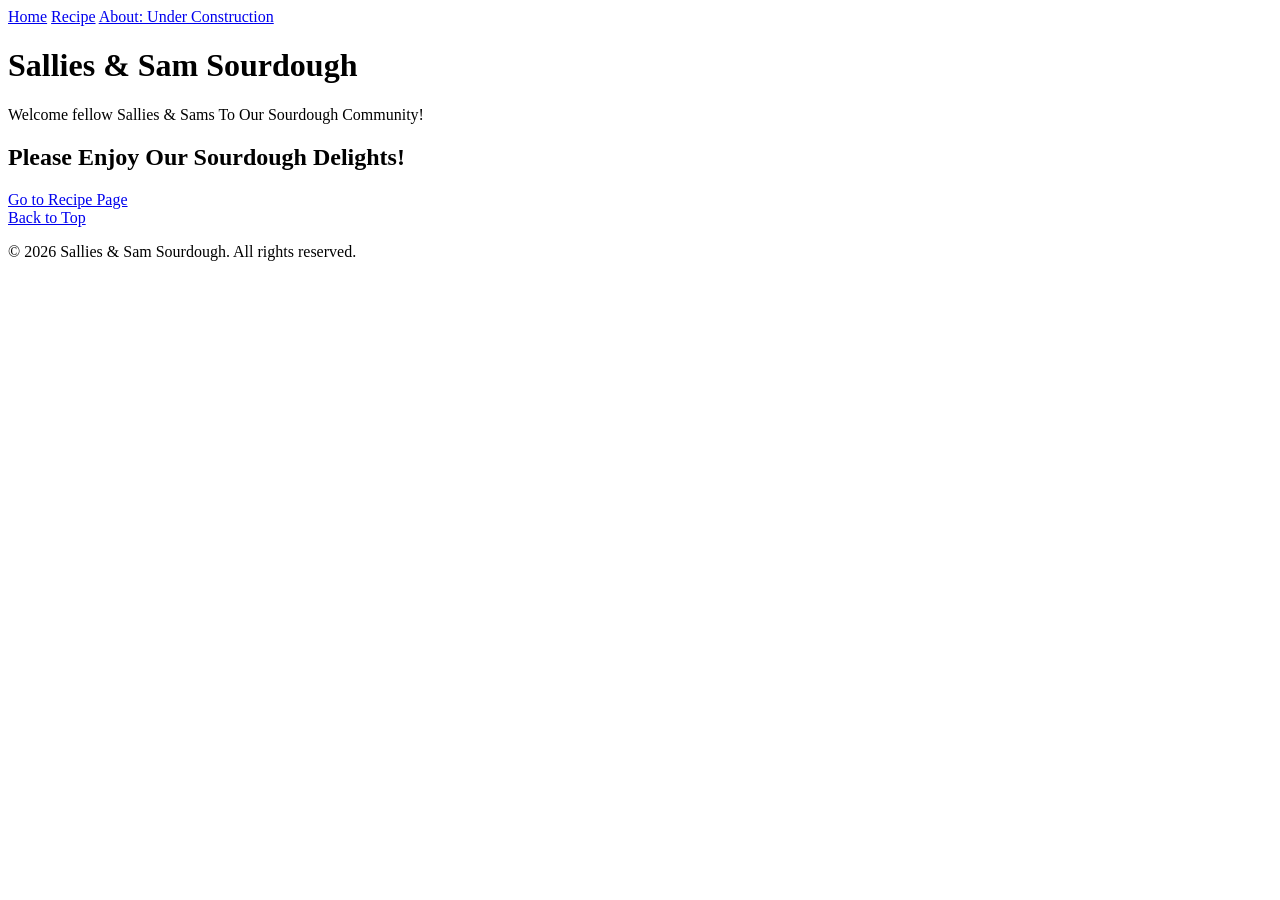
<file: Index.HTML>
<!DOCTYPE html>
<html lang="en">
<head>
    <meta charset="UTF-8">
    <meta name="viewport" content="width=device-width, initial-scale=1.0">
    <title>Sallies & Sam Sourdough</title>
    <meta name="description" content="Welcome to the Sallies & Sam Sourdough Page, where you learn about everything sourdough!">
    <!-- Link to CSS File -->
    <!-- Link to JS File -->
</head>

<body>
<header>
    <nav>
        <a href="./Index.html">Home</a> <!-- Link to the Home page -->
        <a href="./Recipes.html">Recipe</a> <!-- Link to the Recipe page -->
        <a href="./About.html">About: Under Construction</a> <!-- Link to the About page -->
    </nav>
</header>
    <main id="top">
    <h1>Sallies & Sam Sourdough</h1>
    <p>Welcome fellow Sallies & Sams To Our Sourdough Community!</p>

   <section>
    <h2>Please Enjoy Our Sourdough Delights!</h2>
    
       <div class="images">

    <!-- Add Images of Sourdough Starter, Bread, etc. Two Images Side By Side -->
      </div>
    </section>
    
      <a href="recipe.html">Go to Recipe Page</a> 
      
    

</main>

<footer>
    <a href="#top">Back to Top</a>
    <p>&copy; 2026 Sallies & Sam Sourdough. All rights reserved.</p>
    
</footer>
</body>
</html>
</file>
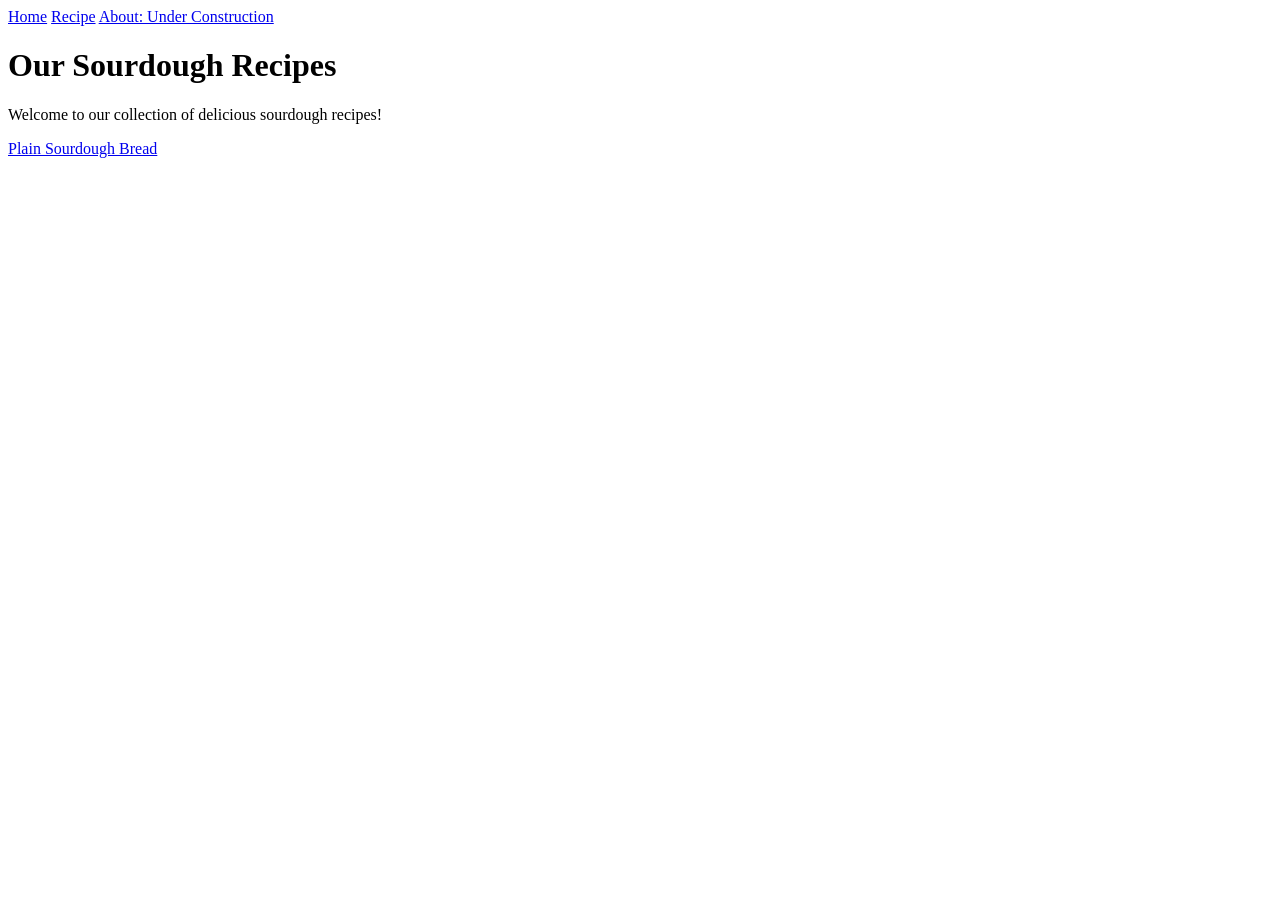
<file: Recipes.html>
<!DOCTYPE html>
<html lang="en">
<head>
    <meta charset="UTF-8">
    <meta name="viewport" content="width=device-width, initial-scale=1.0">
    <title>Sallies & Sam Sourdough</title>
    <meta name="description" content="Welcome to the Sallies & Sam Sourdough Page, where you learn about everything sourdough!">
    <!-- Link to CSS File -->
    <!-- Link to JS File -->
</head>

<body>


<header>
    <nav>
        <a href="./Index.html">Home</a> <!-- Link to the Home page -->
        <a href="./Recipes.html">Recipe</a> <!-- Link to the Recipe page -->
        <a href="./About.html">About: Under Construction</a> <!-- Link to the About page -->
    </nav>
</header>
    
    <main id="top">
        <h1>Our Sourdough Recipes</h1>
        <p>Welcome to our collection of delicious sourdough recipes!</p>

        <nav>
            <!--Add Links To Recipe Classes-->
            <a href="plain-sourdough.html">Plain Sourdough Bread</a>
            <a href=""
        </nav>
    </main>
</body>
</file>
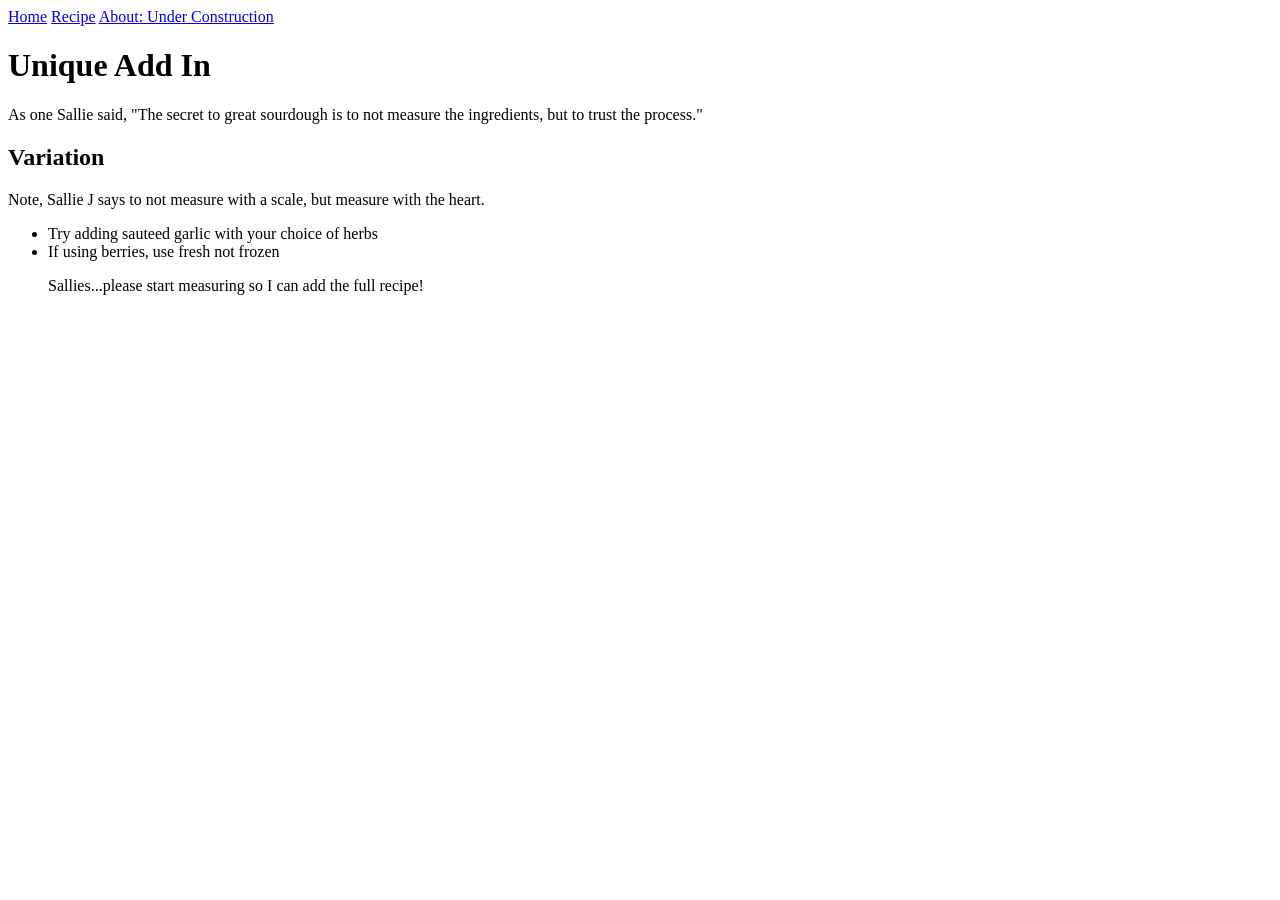
<file: Unique-bread.html>
<!DOCTYPE html>
<html lang="en">
<head>
    <meta charset="UTF-8">
    <meta name="viewport" content="width=device-width, initial-scale=1.0">
    <title>Sallies & Sam Sourdough</title>
    <meta name="description" content="Welcome to the Sallies & Sam Sourdough Page, where you learn about everything sourdough!">
    <!-- Link to CSS File -->
    <!-- Link to JS File -->
</head>

<body>
    <header>
    <nav>
        <a href="./Index.html">Home</a> <!-- Link to the Home page -->
        <a href="./Recipes.html">Recipe</a> <!-- Link to the Recipe page -->
        <a href="./About.html">About: Under Construction</a> <!-- Link to the About page -->
    </header>
    <main id="top">
        <h1>Unique Add In</h1>
        <p>As one Sallie said, "The secret to great sourdough is to not measure the ingredients, but to trust the process."</p>

        <h2>Variation</h2>
        <p>Note, Sallie J says to not measure with a scale, but measure with the heart.</p>
        <ul>
            <li>Try adding sauteed garlic with your choice of herbs</li>
            <!--Add a picture of a sourdough loaf that used herbs-->
            <li>If using berries, use fresh not frozen</li>
            <!--Add a picture of a sourdough loaf that used berries-->

            <p>Sallies...please start measuring so I can add the full recipe!</p>
        </ul>
    </main>
</file>
